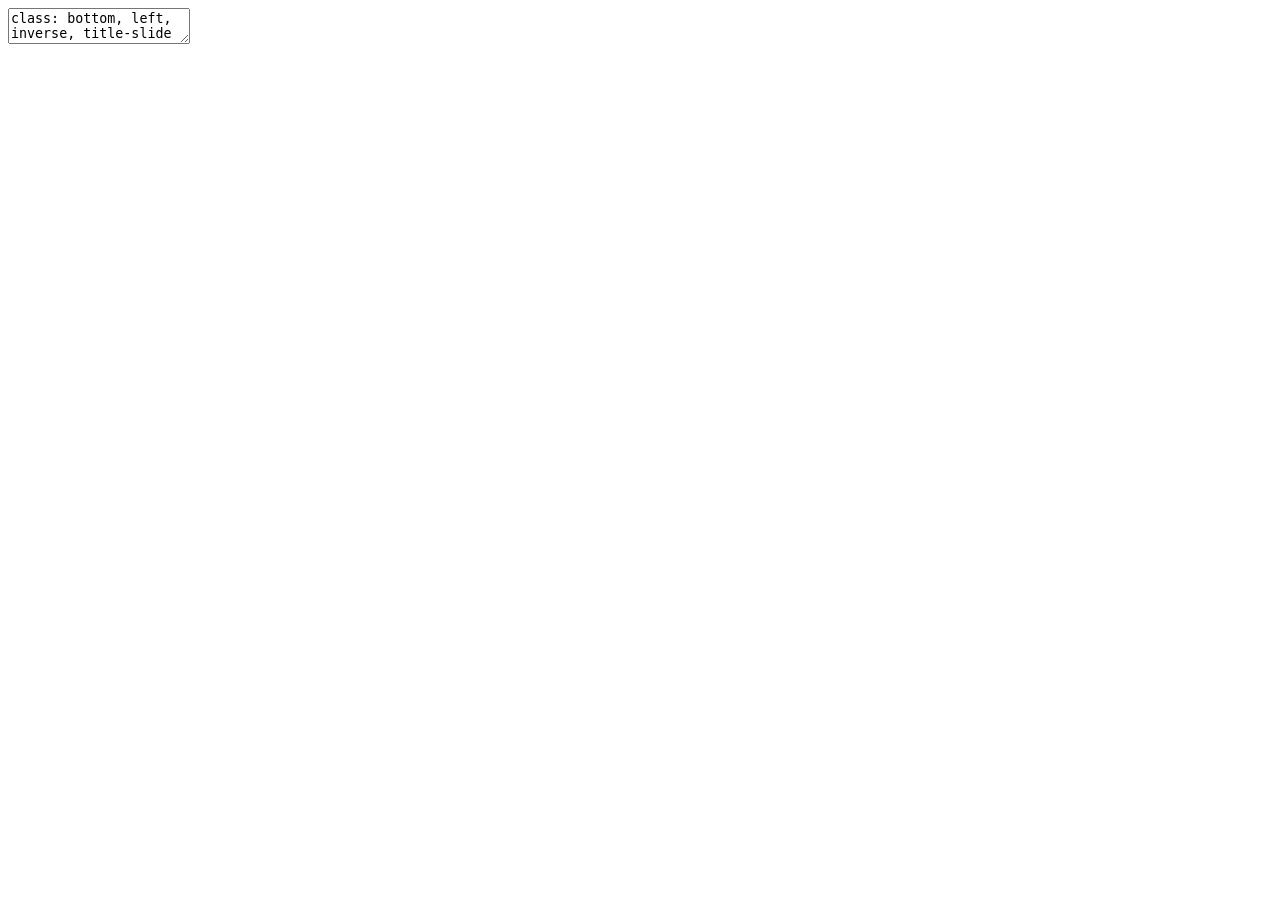
<file: docs/slides/index.html>
<!DOCTYPE html>
<html lang="" xml:lang="">
  <head>
    <title>Surviving Data Analysis</title>
    <meta charset="utf-8" />
    <meta name="author" content="Petr Bouchal" />
    <meta name="date" content="2021-06-08" />
    <script src="libs/header-attrs/header-attrs.js"></script>
    <script src="libs/clipboard/clipboard.min.js"></script>
    <link href="libs/shareon/shareon.min.css" rel="stylesheet" />
    <script src="libs/shareon/shareon.min.js"></script>
    <link href="libs/xaringanExtra-shareagain/shareagain.css" rel="stylesheet" />
    <script src="libs/xaringanExtra-shareagain/shareagain.js"></script>
    <link href="libs/xaringanExtra-extra-styles/xaringanExtra-extra-styles.css" rel="stylesheet" />
    <meta name="description" content="Description"/>
    <meta name="generator" content="xaringan and remark.js"/>
    <meta name="github-repo" content="petrbouchal/czecheval2021"/>
    <meta name="twitter:title" content="Title"/>
    <meta name="twitter:description" content="Description"/>
    <meta name="twitter:url" content="https://petrbouchal.xyz/czecheval2021"/>
    <meta name="twitter:image:src" content="https://petrbouchal.xyz/czecheval2021/slides/twitter_card.png"/>
    <meta name="twitter:image:alt" content="social alt"/>
    <meta name="twitter:card" content="summary_large_image"/>
    <meta name="twitter:creator" content="@petrbouchal"/>
    <meta name="twitter:site" content="@petrbouchal"/>
    <meta property="og:title" content="Title"/>
    <meta property="og:description" content="Description"/>
    <meta property="og:url" content="https://petrbouchal.xyz/czecheval2021"/>
    <meta property="og:image" content="https://petrbouchal.xyz/czecheval2021/slides/twitter_card.png"/>
    <meta property="og:image:alt" content="social alt"/>
    <meta property="og:type" content="website"/>
    <meta property="og:locale" content="en_UK"/>
    <meta property="article:author" content="Petr Bouchal"/>
    <link rel="stylesheet" href="xaringan-themer.css" type="text/css" />
    <link rel="stylesheet" href="slides.css" type="text/css" />
  </head>
  <body>
    <textarea id="source">
class: bottom, left, inverse, title-slide

# Surviving Data Analysis
## An Evaluator’s Gentle Introduction to R
### Petr Bouchal
### 8 June 2021

---













class: left, middle, inverse

# Welcome!

---
class: left, large, inverse

# Who I am

social scientist by background

worked in public service, think tanks, consulting

no technical education beyond an economics degree

now focus on quality of institutions, data analysis, public finances

---
class: left, middle, inverse

# Why we are here today

---
class: left, top, large

1\. Code + data = more                                    manageable projects

--

2\. Get a sense of when and why to use R

--

3\. Find our way around R and RStudio

--

4\. Hands-on: common data analysis tasks in R

--

5\. Use R to make data analysis projects manageable

--

6\. Know where to go to learn more

---
class: left, large

# What we are not doing

making you an expert in each of the tools

learning statistics

talking about big data, AI and other buzzwords

---

class: left, middle, inverse, large

# The plan

Motivation: introducing the case study

Manageable data analysis projects

A gentle intro to R

Dissecting the case study: tools &amp; practices

After we part

???

The case study will provide an overview of the core components of the R toolkit:

- writing code
- loading and analysing data
- visualising data
- blending code and text into automated outputs
- organising the project

We don't start with teaching you the syntax and usage of R:

- so we don't get bogged down in detail
- so you understand useful bits in use in the case study (tidyverse)

By the end of today, you won't necessarily understand every line or be able to create it, but you will understand what are the different tools that are needed to build a project like this and where to learn to use them in more depth.

---
class: left, middle, inverse

# But first: light technical setup

---

class: center, middle

.large[

[petrbouchal.xyz/czecheval2021](https://petrbouchal.xyz/czecheval2021)

]

---

class: left, middle, medium

- Go to [rstudio.cloud](https://rstudio.cloud)
- Log in the way you signed up (email, Google account, Github account)
- "New project &gt; New Project from Git Repository"

![](new-project.png)

- enter https://github.com/petrbouchal/czecheval2021

- Run `renv::restore()` in Console

???

https://rstudio.cloud

https://github.com/petrbouchal/czecheval2021

renv::restore()

---
class: left, middle, inverse

# Motivation

---
class: left, middle, large

open `report.Rmd`

click  blue "Knit" button on the toolbar &gt; "Knit to HTML"

???

Output

- text and code
- output: all in one 
- numbers are update automatically

Directory:
- Rmd source
- input data
- output data

Together, these allow you to run what I call manageable projects.

---
class: middle, inverse, large

# *Manageable data analysis projects*
# or 
# what we want from data analysis

---
class: large, middle

Only do valuable work

and do it efficiently

so that you don't go mad,

nor your future self or your colleagues

and so that you can be sure the results are right.

---
class: medium

.pull-left[

## What a good project should be like

- automated
- transparent
- easily tweaked
- easily repeated
- low friction
- (easy to collaborate on in parallel or in sequence)
- (clear history of changes)

]

--

.pull-right[

## What it means in practice

- code + data
- self-contained
- documented
- well organised (code, files, workflow)
- code + text
- (version control)

]

---
class: medium, middle, center

ad-hoc calculation

...

**repeatable/automated report**

reproducible report

...

production data system

???

-There is a spectrum
-There are nuances - replication, repetition, reproducible, automated

In different contexts, you will want different standards, but having at least basic reproducibility (i.e. the code will work if someone else runs in order) is good even for the most basic mini projects.

---

class: large

# Why use R for this

.pull-left.center.middle[

Open source

Flexibility

*Community*

]

.pull-right.center.middle[
Data

Visualisation and reporting

*RStudio*
]

???

Versus Python?

By statistitians, for data

Community = inclusive, ppl. w/varied backgrounds, non-programmers

Versatile: I show you tabular and spatial data, but you can work with anything.

Very good for any kind of modeling.

Used in critical and high-profile applications (science, newsrooms, industry, government).

---

class: middle, inverse, large

# Dissecting the case study

---
class: large

1\. Data + code + text = data analysis

2\. Running code, basic operations

3\. Working with tabular data

4\. Data visualisation

5\. Making projects manageable

---
class: large

**1\. Data + code + text = data analysis**

2\. Running code, basic operations

3\. Working with tabular data

4\. Data visualisation

5\. Making projects manageable

---
class: middle, large

# A tour of your screen

## RStudio

.pull-left[
1. Scripts
1. Console
]

.pull-right[
1. Environment + History
1. Files + Plots + Packages + Help + Viewer
]

???

We will now take a look at simpler examples of the two core components:

- R code
- markdown

---
class: large

1\. Data + code + text = data analysis

**2\. Running code, basic operations**

3\. Working with tabular data

4\. Data visualisation

5\. Making projects manageable
---
class: center, middle, large

open `example.md`

---
class: center, middle, large

open `example.Rmd`

---
class: large

# Core concepts: Markdown + Rmarkdown

.pull-left[
markdown

- plain text
- YAML header
- source versus output
- Visual Editor

]

.pull-right[
Rmarkdown

- code chunk
- chunk options
- inline code
- output formats
- knitting

]

---
class: center, middle, large

open `example.R`

???

Autocomplete =&gt; how to name variables

---

class: large

# Aside: seeking help

- `?function` / `??anything`
- click a function in a script, then F1
- "Google the error message"
- Stack Overflow
- RStudio Community
- package documentation: vignettes and online
- [RStudio Cheatsheets](https://rstudio.com/resources/cheatsheets/)

---
class: large, middle, center

# Core concepts: R

.pull-left[
object

function

variable

data.frame
]

.pull-right[
package

script

environment
]

---
class: medium

# Summary: what is what in R

"Only the data and code are real"

.pull-left[

## Persistent/real

- code &amp; text (R or Rmarkdown document)
- input data
- (other input files, like images)

]

.pull-right[

## Transient

- outputs: documents, chart files, output data files
- objects in the R environment

]

see https://socviz.co/gettingstarted.html#things-to-know-about-r

---

### Input data is not altered by code

Data are read from a file into the R environmet.

We use code to operate on the data in the environment, not on the data file.

The result can be written into a new file as needed.

### Everything I do to the data must be recorded in code

No manual editing of the input data files.

No manual editing of output files (only at the end if needed)

The code file should run from start to finish without errors.

### What is in the Environment does not persist

Once R is restarted, it disappears (restart often!)

If you want to keep it, you must have a way of reproducing it with code.

---

class: center, middle, large

Following these principles will make your data work more reproducible.

These also apply to data analysis in  other languages (Python, Julia aj.)

---
class: large

1\. Data + code + text = data analysis

2\. Running code, basic operations

**3\. Working with tabular data**

4\. Data visualisation

5\. Making projects manageable

---
class: large

# Tidyverse: what it is

- set of R packages with consistent usage principles
- built for tabular data (rows and columns)
- grammar analogy: a set of verbs for each type of tasks
- follows logic of data analysis
- can be thought of as extension or dialect of R

---
class: left, top

# Tidyverse: the basic logic
.center.middle[
![](tidyverse-diagrams.png)
]

---
class: large

# A package for each set of tasks

.center[
&lt;img src="tidyverse-logos.png" width="60%" /&gt;
]

---
class: large

# A package for each set of tasks

- `readr` load data from text files (CSV, TSV)
- `readxl`: import data from Excel
- `dplyr`: basic data manipulation
- `tidyr` data cleaning and reshaping
- `stringr`: work with texts ("characters"/"strings")
- `lubridate` work with dates and times
- `ggplot2`: data visualisation

---
class: large, center, middle

[dplyr.tidyverse.org](https://dplyr.tidyverse.org)

[readr.tidyverse.org](https://dplyr.tidyverse.org)

...

Reference | Articles

---

## Further:

- `forcats` for working with factors (categorical data)
- `httr` a `rvest` for accessing and scraping web data
- `tibble` for handling data frames
- `glue` for concatenating strings and data in a neat way
- `purrr` for looping through operations across data

## Even more:

- `haven` for loading SPSS, Stata and other data
- `DBI`, `dbplyr` and friends: interface to databases
- `writexl` for exporting data into excel
- `sf` for working with spatial (geographical) data

---

class: medium

*Verbs* in the tidyverse (`dplyr` and `tidyr` packages)

- `filter`: select rows that fit a rule
- `mutate`: calculate new columns
- `summarise`: summarise using a summary function (sum, mean, ...)
- `group_by`: run operations for each group
- `select`: select columns (as in SQL)
- `arrange`: ordering rows based on one or multiple columns
- `join_*:` join multiple datasets based on a key column
- `pivot_*:` reshaping ("long" &lt;=&gt; "wide" form)

---

class: large

Other useful functions

- `count`
- `starts_with` / `ends_with` / `matches`
- `distinct`
- `n_distinct`
- `rename`
- `recode`
- `separate` / `unite`
- `bind_rows`

---
class: center, middle, large

# Tidy data manipulation

---



count: false
 

.panel1-tidyverse-example-auto[

```r
*vd
```
]
 
.panel2-tidyverse-example-auto[

```
# A tibble: 61,898 x 8
   date       vaccine   nuts3 nuts3_name         vekova_skupina prvnich_davek
   &lt;date&gt;     &lt;chr&gt;     &lt;chr&gt; &lt;chr&gt;              &lt;chr&gt;                  &lt;dbl&gt;
 1 2020-12-27 Comirnaty CZ010 Hlavní město Praha 18-24                     49
 2 2020-12-27 Comirnaty CZ010 Hlavní město Praha 25-29                    110
 3 2020-12-27 Comirnaty CZ010 Hlavní město Praha 30-34                    102
 4 2020-12-27 Comirnaty CZ010 Hlavní město Praha 35-39                    111
 5 2020-12-27 Comirnaty CZ010 Hlavní město Praha 40-44                    169
 6 2020-12-27 Comirnaty CZ010 Hlavní město Praha 45-49                    156
 7 2020-12-27 Comirnaty CZ010 Hlavní město Praha 50-54                    128
 8 2020-12-27 Comirnaty CZ010 Hlavní město Praha 55-59                     96
 9 2020-12-27 Comirnaty CZ010 Hlavní město Praha 60-64                     85
10 2020-12-27 Comirnaty CZ010 Hlavní město Praha 65-69                     79
11 2020-12-27 Comirnaty CZ010 Hlavní město Praha 70-74                     48
12 2020-12-27 Comirnaty CZ010 Hlavní město Praha 75-79                     19
13 2020-12-27 Comirnaty CZ010 Hlavní město Praha 80+                       24
14 2020-12-27 Comirnaty CZ064 Jihomoravský kraj  25-29                      3
15 2020-12-27 Comirnaty CZ064 Jihomoravský kraj  30-34                      7
16 2020-12-27 Comirnaty CZ064 Jihomoravský kraj  35-39                      8
17 2020-12-27 Comirnaty CZ064 Jihomoravský kraj  40-44                      6
18 2020-12-27 Comirnaty CZ064 Jihomoravský kraj  45-49                     10
19 2020-12-27 Comirnaty CZ064 Jihomoravský kraj  50-54                     14
20 2020-12-27 Comirnaty CZ064 Jihomoravský kraj  55-59                     11
# … with 61,878 more rows, and 2 more variables: druhych_davek &lt;dbl&gt;,
#   doses_total &lt;dbl&gt;
```
]

---
count: false
 

.panel1-tidyverse-example-auto[

```r
vd %&gt;%
* select(date, vaccine, nuts3, doses_total)
```
]
 
.panel2-tidyverse-example-auto[

```
# A tibble: 61,898 x 4
   date       vaccine   nuts3 doses_total
   &lt;date&gt;     &lt;chr&gt;     &lt;chr&gt;       &lt;dbl&gt;
 1 2020-12-27 Comirnaty CZ010          49
 2 2020-12-27 Comirnaty CZ010         110
 3 2020-12-27 Comirnaty CZ010         102
 4 2020-12-27 Comirnaty CZ010         111
 5 2020-12-27 Comirnaty CZ010         169
 6 2020-12-27 Comirnaty CZ010         156
 7 2020-12-27 Comirnaty CZ010         128
 8 2020-12-27 Comirnaty CZ010          96
 9 2020-12-27 Comirnaty CZ010          85
10 2020-12-27 Comirnaty CZ010          79
11 2020-12-27 Comirnaty CZ010          48
12 2020-12-27 Comirnaty CZ010          19
13 2020-12-27 Comirnaty CZ010          24
14 2020-12-27 Comirnaty CZ064           3
15 2020-12-27 Comirnaty CZ064           7
16 2020-12-27 Comirnaty CZ064           8
17 2020-12-27 Comirnaty CZ064           6
18 2020-12-27 Comirnaty CZ064          10
19 2020-12-27 Comirnaty CZ064          14
20 2020-12-27 Comirnaty CZ064          11
# … with 61,878 more rows
```
]

---
count: false
 

.panel1-tidyverse-example-auto[

```r
vd %&gt;%
  select(date, vaccine, nuts3, doses_total) %&gt;%
* mutate(month = lubridate::floor_date(date, "month"))
```
]
 
.panel2-tidyverse-example-auto[

```
# A tibble: 61,898 x 5
   date       vaccine   nuts3 doses_total month     
   &lt;date&gt;     &lt;chr&gt;     &lt;chr&gt;       &lt;dbl&gt; &lt;date&gt;    
 1 2020-12-27 Comirnaty CZ010          49 2020-12-01
 2 2020-12-27 Comirnaty CZ010         110 2020-12-01
 3 2020-12-27 Comirnaty CZ010         102 2020-12-01
 4 2020-12-27 Comirnaty CZ010         111 2020-12-01
 5 2020-12-27 Comirnaty CZ010         169 2020-12-01
 6 2020-12-27 Comirnaty CZ010         156 2020-12-01
 7 2020-12-27 Comirnaty CZ010         128 2020-12-01
 8 2020-12-27 Comirnaty CZ010          96 2020-12-01
 9 2020-12-27 Comirnaty CZ010          85 2020-12-01
10 2020-12-27 Comirnaty CZ010          79 2020-12-01
11 2020-12-27 Comirnaty CZ010          48 2020-12-01
12 2020-12-27 Comirnaty CZ010          19 2020-12-01
13 2020-12-27 Comirnaty CZ010          24 2020-12-01
14 2020-12-27 Comirnaty CZ064           3 2020-12-01
15 2020-12-27 Comirnaty CZ064           7 2020-12-01
16 2020-12-27 Comirnaty CZ064           8 2020-12-01
17 2020-12-27 Comirnaty CZ064           6 2020-12-01
18 2020-12-27 Comirnaty CZ064          10 2020-12-01
19 2020-12-27 Comirnaty CZ064          14 2020-12-01
20 2020-12-27 Comirnaty CZ064          11 2020-12-01
# … with 61,878 more rows
```
]

---
count: false
 

.panel1-tidyverse-example-auto[

```r
vd %&gt;%
  select(date, vaccine, nuts3, doses_total) %&gt;%
  mutate(month = lubridate::floor_date(date, "month")) %&gt;%
* group_by(month, vaccine, nuts3)
```
]
 
.panel2-tidyverse-example-auto[

```
# A tibble: 61,898 x 5
# Groups:   month, vaccine, nuts3 [280]
   date       vaccine   nuts3 doses_total month     
   &lt;date&gt;     &lt;chr&gt;     &lt;chr&gt;       &lt;dbl&gt; &lt;date&gt;    
 1 2020-12-27 Comirnaty CZ010          49 2020-12-01
 2 2020-12-27 Comirnaty CZ010         110 2020-12-01
 3 2020-12-27 Comirnaty CZ010         102 2020-12-01
 4 2020-12-27 Comirnaty CZ010         111 2020-12-01
 5 2020-12-27 Comirnaty CZ010         169 2020-12-01
 6 2020-12-27 Comirnaty CZ010         156 2020-12-01
 7 2020-12-27 Comirnaty CZ010         128 2020-12-01
 8 2020-12-27 Comirnaty CZ010          96 2020-12-01
 9 2020-12-27 Comirnaty CZ010          85 2020-12-01
10 2020-12-27 Comirnaty CZ010          79 2020-12-01
11 2020-12-27 Comirnaty CZ010          48 2020-12-01
12 2020-12-27 Comirnaty CZ010          19 2020-12-01
13 2020-12-27 Comirnaty CZ010          24 2020-12-01
14 2020-12-27 Comirnaty CZ064           3 2020-12-01
15 2020-12-27 Comirnaty CZ064           7 2020-12-01
16 2020-12-27 Comirnaty CZ064           8 2020-12-01
17 2020-12-27 Comirnaty CZ064           6 2020-12-01
18 2020-12-27 Comirnaty CZ064          10 2020-12-01
19 2020-12-27 Comirnaty CZ064          14 2020-12-01
20 2020-12-27 Comirnaty CZ064          11 2020-12-01
# … with 61,878 more rows
```
]

---
count: false
 

.panel1-tidyverse-example-auto[

```r
vd %&gt;%
  select(date, vaccine, nuts3, doses_total) %&gt;%
  mutate(month = lubridate::floor_date(date, "month")) %&gt;%
  group_by(month, vaccine, nuts3) %&gt;%
* summarise(doses_total_monthly = sum(doses_total))
```
]
 
.panel2-tidyverse-example-auto[

```
# A tibble: 280 x 4
# Groups:   month, vaccine [21]
   month      vaccine   nuts3 doses_total_monthly
   &lt;date&gt;     &lt;chr&gt;     &lt;chr&gt;               &lt;dbl&gt;
 1 2020-12-01 Comirnaty CZ010                5522
 2 2020-12-01 Comirnaty CZ020                  19
 3 2020-12-01 Comirnaty CZ032                  15
 4 2020-12-01 Comirnaty CZ041                   1
 5 2020-12-01 Comirnaty CZ042                 147
 6 2020-12-01 Comirnaty CZ053                  11
 7 2020-12-01 Comirnaty CZ063                   1
 8 2020-12-01 Comirnaty CZ064                5026
 9 2020-12-01 Comirnaty CZ071                 211
10 2020-12-01 Comirnaty CZ080                 816
11 2021-01-01 Comirnaty CZ010               67937
12 2021-01-01 Comirnaty CZ020               21110
13 2021-01-01 Comirnaty CZ031               18702
14 2021-01-01 Comirnaty CZ032               13483
15 2021-01-01 Comirnaty CZ041                5431
16 2021-01-01 Comirnaty CZ042               11138
17 2021-01-01 Comirnaty CZ051                7964
18 2021-01-01 Comirnaty CZ052               14203
19 2021-01-01 Comirnaty CZ053                8470
20 2021-01-01 Comirnaty CZ063                9903
# … with 260 more rows
```
]

---
count: false
 

.panel1-tidyverse-example-auto[

```r
vd %&gt;%
  select(date, vaccine, nuts3, doses_total) %&gt;%
  mutate(month = lubridate::floor_date(date, "month")) %&gt;%
  group_by(month, vaccine, nuts3) %&gt;%
  summarise(doses_total_monthly = sum(doses_total)) %&gt;%
* ungroup()
```
]
 
.panel2-tidyverse-example-auto[

```
# A tibble: 280 x 4
   month      vaccine   nuts3 doses_total_monthly
   &lt;date&gt;     &lt;chr&gt;     &lt;chr&gt;               &lt;dbl&gt;
 1 2020-12-01 Comirnaty CZ010                5522
 2 2020-12-01 Comirnaty CZ020                  19
 3 2020-12-01 Comirnaty CZ032                  15
 4 2020-12-01 Comirnaty CZ041                   1
 5 2020-12-01 Comirnaty CZ042                 147
 6 2020-12-01 Comirnaty CZ053                  11
 7 2020-12-01 Comirnaty CZ063                   1
 8 2020-12-01 Comirnaty CZ064                5026
 9 2020-12-01 Comirnaty CZ071                 211
10 2020-12-01 Comirnaty CZ080                 816
11 2021-01-01 Comirnaty CZ010               67937
12 2021-01-01 Comirnaty CZ020               21110
13 2021-01-01 Comirnaty CZ031               18702
14 2021-01-01 Comirnaty CZ032               13483
15 2021-01-01 Comirnaty CZ041                5431
16 2021-01-01 Comirnaty CZ042               11138
17 2021-01-01 Comirnaty CZ051                7964
18 2021-01-01 Comirnaty CZ052               14203
19 2021-01-01 Comirnaty CZ053                8470
20 2021-01-01 Comirnaty CZ063                9903
# … with 260 more rows
```
]

---
count: false
 

.panel1-tidyverse-example-auto[

```r
vd %&gt;%
  select(date, vaccine, nuts3, doses_total) %&gt;%
  mutate(month = lubridate::floor_date(date, "month")) %&gt;%
  group_by(month, vaccine, nuts3) %&gt;%
  summarise(doses_total_monthly = sum(doses_total)) %&gt;%
  ungroup() %&gt;%
* group_by(vaccine, nuts3)
```
]
 
.panel2-tidyverse-example-auto[

```
# A tibble: 280 x 4
# Groups:   vaccine, nuts3 [56]
   month      vaccine   nuts3 doses_total_monthly
   &lt;date&gt;     &lt;chr&gt;     &lt;chr&gt;               &lt;dbl&gt;
 1 2020-12-01 Comirnaty CZ010                5522
 2 2020-12-01 Comirnaty CZ020                  19
 3 2020-12-01 Comirnaty CZ032                  15
 4 2020-12-01 Comirnaty CZ041                   1
 5 2020-12-01 Comirnaty CZ042                 147
 6 2020-12-01 Comirnaty CZ053                  11
 7 2020-12-01 Comirnaty CZ063                   1
 8 2020-12-01 Comirnaty CZ064                5026
 9 2020-12-01 Comirnaty CZ071                 211
10 2020-12-01 Comirnaty CZ080                 816
11 2021-01-01 Comirnaty CZ010               67937
12 2021-01-01 Comirnaty CZ020               21110
13 2021-01-01 Comirnaty CZ031               18702
14 2021-01-01 Comirnaty CZ032               13483
15 2021-01-01 Comirnaty CZ041                5431
16 2021-01-01 Comirnaty CZ042               11138
17 2021-01-01 Comirnaty CZ051                7964
18 2021-01-01 Comirnaty CZ052               14203
19 2021-01-01 Comirnaty CZ053                8470
20 2021-01-01 Comirnaty CZ063                9903
# … with 260 more rows
```
]

---
count: false
 

.panel1-tidyverse-example-auto[

```r
vd %&gt;%
  select(date, vaccine, nuts3, doses_total) %&gt;%
  mutate(month = lubridate::floor_date(date, "month")) %&gt;%
  group_by(month, vaccine, nuts3) %&gt;%
  summarise(doses_total_monthly = sum(doses_total)) %&gt;%
  ungroup() %&gt;%
  group_by(vaccine, nuts3) %&gt;%
* mutate(doses_total_monthly_cum = cumsum(doses_total_monthly))
```
]
 
.panel2-tidyverse-example-auto[

```
# A tibble: 280 x 5
# Groups:   vaccine, nuts3 [56]
   month      vaccine   nuts3 doses_total_monthly doses_total_monthly_cum
   &lt;date&gt;     &lt;chr&gt;     &lt;chr&gt;               &lt;dbl&gt;                   &lt;dbl&gt;
 1 2020-12-01 Comirnaty CZ010                5522                    5522
 2 2020-12-01 Comirnaty CZ020                  19                      19
 3 2020-12-01 Comirnaty CZ032                  15                      15
 4 2020-12-01 Comirnaty CZ041                   1                       1
 5 2020-12-01 Comirnaty CZ042                 147                     147
 6 2020-12-01 Comirnaty CZ053                  11                      11
 7 2020-12-01 Comirnaty CZ063                   1                       1
 8 2020-12-01 Comirnaty CZ064                5026                    5026
 9 2020-12-01 Comirnaty CZ071                 211                     211
10 2020-12-01 Comirnaty CZ080                 816                     816
11 2021-01-01 Comirnaty CZ010               67937                   73459
12 2021-01-01 Comirnaty CZ020               21110                   21129
13 2021-01-01 Comirnaty CZ031               18702                   18702
14 2021-01-01 Comirnaty CZ032               13483                   13498
15 2021-01-01 Comirnaty CZ041                5431                    5432
16 2021-01-01 Comirnaty CZ042               11138                   11285
17 2021-01-01 Comirnaty CZ051                7964                    7964
18 2021-01-01 Comirnaty CZ052               14203                   14203
19 2021-01-01 Comirnaty CZ053                8470                    8481
20 2021-01-01 Comirnaty CZ063                9903                    9904
# … with 260 more rows
```
]

---
count: false
 

.panel1-tidyverse-example-auto[

```r
vd %&gt;%
  select(date, vaccine, nuts3, doses_total) %&gt;%
  mutate(month = lubridate::floor_date(date, "month")) %&gt;%
  group_by(month, vaccine, nuts3) %&gt;%
  summarise(doses_total_monthly = sum(doses_total)) %&gt;%
  ungroup() %&gt;%
  group_by(vaccine, nuts3) %&gt;%
  mutate(doses_total_monthly_cum = cumsum(doses_total_monthly)) %&gt;%
* arrange(nuts3, vaccine, month)
```
]
 
.panel2-tidyverse-example-auto[

```
# A tibble: 280 x 5
# Groups:   vaccine, nuts3 [56]
   month      vaccine             nuts3 doses_total_monthly doses_total_monthly…
   &lt;date&gt;     &lt;chr&gt;               &lt;chr&gt;               &lt;dbl&gt;                &lt;dbl&gt;
 1 2020-12-01 Comirnaty           CZ010                5522                 5522
 2 2021-01-01 Comirnaty           CZ010               67937                73459
 3 2021-02-01 Comirnaty           CZ010               75930               149389
 4 2021-03-01 Comirnaty           CZ010              124294               273683
 5 2021-04-01 Comirnaty           CZ010              158353               432036
 6 2021-05-01 Comirnaty           CZ010              299988               732024
 7 2021-06-01 Comirnaty           CZ010               57208               789232
 8 2021-04-01 COVID-19 Vaccine J… CZ010                 660                  660
 9 2021-05-01 COVID-19 Vaccine J… CZ010                4256                 4916
10 2021-06-01 COVID-19 Vaccine J… CZ010                1477                 6393
11 2021-01-01 COVID-19 Vaccine M… CZ010                   1                    1
12 2021-02-01 COVID-19 Vaccine M… CZ010                   2                    3
13 2021-03-01 COVID-19 Vaccine M… CZ010               17060                17063
14 2021-04-01 COVID-19 Vaccine M… CZ010               23557                40620
15 2021-05-01 COVID-19 Vaccine M… CZ010               25304                65924
16 2021-06-01 COVID-19 Vaccine M… CZ010                5297                71221
17 2021-02-01 VAXZEVRIA           CZ010                1280                 1280
18 2021-03-01 VAXZEVRIA           CZ010               20688                21968
19 2021-04-01 VAXZEVRIA           CZ010               16838                38806
20 2021-05-01 VAXZEVRIA           CZ010               18308                57114
# … with 260 more rows
```
]

&lt;style&gt;
.panel1-tidyverse-example-auto {
  color: black;
  width: 38.6060606060606%;
  hight: 32%;
  float: left;
  padding-left: 1%;
  font-size: 80%
}
.panel2-tidyverse-example-auto {
  color: black;
  width: 59.3939393939394%;
  hight: 32%;
  float: left;
  padding-left: 1%;
  font-size: 80%
}
.panel3-tidyverse-example-auto {
  color: black;
  width: NA%;
  hight: 33%;
  float: left;
  padding-left: 1%;
  font-size: 80%
}
&lt;/style&gt;




---
class: large

1\. Data + code + text = data analysis

2\. Running code, basic operations

3\. Working with tabular data

**4\. Data visualisation**

5\. Making projects manageable

---
class: center, middle, large




# ggplot2: The Grammar of Graphics

---

count: false
 

.panel1-ggplot2-example-non_seq[

```r
ggplot(data = vd_reg_month,
) +
  labs(title = "Total doses by region and vaccine type",
       subtitle = "Cumulative monthly totals") +
  theme(
  )
```
]
 
.panel2-ggplot2-example-non_seq[
&lt;img src="index_files/figure-html/ggplot2-example_non_seq_01_output-1.png" width="504" /&gt;
]

---
count: false
 

.panel1-ggplot2-example-non_seq[

```r
ggplot(data = vd_reg_month,
*      mapping = aes(x = month, y = doses_total_cum)
) +
  labs(title = "Total doses by region and vaccine type",
       subtitle = "Cumulative monthly totals") +
  theme(
  )
```
]
 
.panel2-ggplot2-example-non_seq[
&lt;img src="index_files/figure-html/ggplot2-example_non_seq_02_output-1.png" width="504" /&gt;
]

---
count: false
 

.panel1-ggplot2-example-non_seq[

```r
ggplot(data = vd_reg_month,
       mapping = aes(x = month, y = doses_total_cum)
) +
* geom_col(
* ) +
  labs(title = "Total doses by region and vaccine type",
       subtitle = "Cumulative monthly totals") +
  theme(
  )
```
]
 
.panel2-ggplot2-example-non_seq[
&lt;img src="index_files/figure-html/ggplot2-example_non_seq_03_output-1.png" width="504" /&gt;
]

---
count: false
 

.panel1-ggplot2-example-non_seq[

```r
ggplot(data = vd_reg_month,
       mapping = aes(x = month, y = doses_total_cum)
) +
  geom_col(
*   aes(fill = vaccine)
  ) +
  labs(title = "Total doses by region and vaccine type",
       subtitle = "Cumulative monthly totals") +
  theme(
  )
```
]
 
.panel2-ggplot2-example-non_seq[
&lt;img src="index_files/figure-html/ggplot2-example_non_seq_04_output-1.png" width="504" /&gt;
]

---
count: false
 

.panel1-ggplot2-example-non_seq[

```r
ggplot(data = vd_reg_month,
       mapping = aes(x = month, y = doses_total_cum)
) +
  geom_col(
    aes(fill = vaccine)
  ) +
* facet_wrap(vars(nuts3_name)) +
  labs(title = "Total doses by region and vaccine type",
       subtitle = "Cumulative monthly totals") +
  theme(
  )
```
]
 
.panel2-ggplot2-example-non_seq[
&lt;img src="index_files/figure-html/ggplot2-example_non_seq_05_output-1.png" width="504" /&gt;
]

---
count: false
 

.panel1-ggplot2-example-non_seq[

```r
ggplot(data = vd_reg_month,
       mapping = aes(x = month, y = doses_total_cum)
) +
  geom_col(
    aes(fill = vaccine)
  ) +
  facet_wrap(vars(nuts3_name)) +
* scale_fill_brewer(palette = "Set1") +
  labs(title = "Total doses by region and vaccine type",
       subtitle = "Cumulative monthly totals") +
  theme(
  )
```
]
 
.panel2-ggplot2-example-non_seq[
&lt;img src="index_files/figure-html/ggplot2-example_non_seq_06_output-1.png" width="504" /&gt;
]

---
count: false
 

.panel1-ggplot2-example-non_seq[

```r
ggplot(data = vd_reg_month,
       mapping = aes(x = month, y = doses_total_cum)
) +
  geom_col(
    aes(fill = vaccine)
  ) +
  facet_wrap(vars(nuts3_name)) +
  scale_fill_brewer(palette = "Set1") +
  labs(title = "Total doses by region and vaccine type",
       subtitle = "Cumulative monthly totals") +
  theme(
*       legend.position = "bottom"
  )
```
]
 
.panel2-ggplot2-example-non_seq[
&lt;img src="index_files/figure-html/ggplot2-example_non_seq_07_output-1.png" width="504" /&gt;
]

&lt;style&gt;
.panel1-ggplot2-example-non_seq {
  color: black;
  width: 38.6060606060606%;
  hight: 32%;
  float: left;
  padding-left: 1%;
  font-size: 80%
}
.panel2-ggplot2-example-non_seq {
  color: black;
  width: 59.3939393939394%;
  hight: 32%;
  float: left;
  padding-left: 1%;
  font-size: 80%
}
.panel3-ggplot2-example-non_seq {
  color: black;
  width: NA%;
  hight: 33%;
  float: left;
  padding-left: 1%;
  font-size: 80%
}
&lt;/style&gt;




---
Assign variables/columns to aestherics in `mapping = aes(...)`; asign fixed values (like `colour = "red"`) outside `aes()`.

.pull-left[

```r
ggplot(data = vd_reg_month,
       mapping = aes(x = month, y = doses_total)) +
* geom_col(aes(fill = vaccine))
```

&lt;img src="index_files/figure-html/unnamed-chunk-5-1.png" width="504" /&gt;
]
.pull-right[

```r
ggplot(data = vd_reg_month, 
       mapping = aes(x = month, y = doses_total)) +
* geom_col(fill = "red")
```

&lt;img src="index_files/figure-html/unnamed-chunk-6-1.png" width="504" /&gt;
]

---
class: large

1\. Data + code + text = data analysis

2\. Running code, basic operations

3\. Working with tabular data

4\. Data visualisation

**5\. Making projects manageable**

---
class: medium

Think through the purpose: automation, adaptation, repeatability, reproducibility

.pull-left[
## Good practice and discipline

- [naming things](http://www2.stat.duke.edu/~rcs46/lectures_2015/01-markdown-git/slides/naming-slides/naming-slides.pdf) consistently (files, objects, columns)
- make project self-contained
- file organisation
- DRY: do not repeat yourself; reuse code by creating functions
- documenting code + files (comments, README.md)
- consistent coding style

See [this post too](http://www2.stat.duke.edu/~rcs46/lectures_2015/01-markdown-git/slides/naming-slides/naming-slides.pdf) and my [personal set of practices I try to follow](https://petrbouchal.xyz/rcode/).

]

.pull-right[

## Tools

- version control: git + Github
- workflow management: {targets}
- testing and validation
- software reproducibility: {renv}

]

---
class: large, middle, inverse

# What next?

---
class: large

See [workshop page](https://petrbouchal.xyz/czecheval2021) for further resources

RStudio [learning resources](https://education.rstudio.com/learn/beginner/)

[R for Data Science online book](https://r4ds.had.co.nz/)

[\#rstats twitter](https://mobile.twitter.com/search?q=%23rstats&amp;src=hashtag_click)

Do an online course

Learn git + Github (see [happygitwithr.com/](https://happygitwithr.com/))

Working with Czech public data? Check out packages: {[CzechData](https://jancaha.github.io/CzechData)}, {[RCzechia](https://cran.r-project.org/package=RCzechia)}, {[czso](https://cran.r-project.org/package=czso)}

???

https://docs.google.com/forms/d/e/1FAIpQLSemjKMGKcsML5icIT7wfQ01rP5DiXJsYbr0dwJo3nwRHnIhfw/viewform?usp=sf_link

---
class: center, middle, large, inverse

[petrbouchal.xyz/czecheval2021](https://petrbouchal.xyz/czecheval2021)
---

class: inverse, bottom, right, large
layout: false

&lt;a href="https://twitter.com/petrbouchal"&gt;&lt;svg style="height:0.8em;top:.04em;position:relative;fill:white;" viewBox="0 0 512 512"&gt;&lt;path d="M459.37 151.716c.325 4.548.325 9.097.325 13.645 0 138.72-105.583 298.558-298.558 298.558-59.452 0-114.68-17.219-161.137-47.106 8.447.974 16.568 1.299 25.34 1.299 49.055 0 94.213-16.568 130.274-44.832-46.132-.975-84.792-31.188-98.112-72.772 6.498.974 12.995 1.624 19.818 1.624 9.421 0 18.843-1.3 27.614-3.573-48.081-9.747-84.143-51.98-84.143-102.985v-1.299c13.969 7.797 30.214 12.67 47.431 13.319-28.264-18.843-46.781-51.005-46.781-87.391 0-19.492 5.197-37.36 14.294-52.954 51.655 63.675 129.3 105.258 216.365 109.807-1.624-7.797-2.599-15.918-2.599-24.04 0-57.828 46.782-104.934 104.934-104.934 30.213 0 57.502 12.67 76.67 33.137 23.715-4.548 46.456-13.32 66.599-25.34-7.798 24.366-24.366 44.833-46.132 57.827 21.117-2.273 41.584-8.122 60.426-16.243-14.292 20.791-32.161 39.308-52.628 54.253z"/&gt;&lt;/svg&gt;&lt;/a&gt; &lt;a href="https://github.com/petrbouchal"&gt;&lt;svg style="height:0.8em;top:.04em;position:relative;fill:white;" viewBox="0 0 496 512"&gt;&lt;path d="M165.9 397.4c0 2-2.3 3.6-5.2 3.6-3.3.3-5.6-1.3-5.6-3.6 0-2 2.3-3.6 5.2-3.6 3-.3 5.6 1.3 5.6 3.6zm-31.1-4.5c-.7 2 1.3 4.3 4.3 4.9 2.6 1 5.6 0 6.2-2s-1.3-4.3-4.3-5.2c-2.6-.7-5.5.3-6.2 2.3zm44.2-1.7c-2.9.7-4.9 2.6-4.6 4.9.3 2 2.9 3.3 5.9 2.6 2.9-.7 4.9-2.6 4.6-4.6-.3-1.9-3-3.2-5.9-2.9zM244.8 8C106.1 8 0 113.3 0 252c0 110.9 69.8 205.8 169.5 239.2 12.8 2.3 17.3-5.6 17.3-12.1 0-6.2-.3-40.4-.3-61.4 0 0-70 15-84.7-29.8 0 0-11.4-29.1-27.8-36.6 0 0-22.9-15.7 1.6-15.4 0 0 24.9 2 38.6 25.8 21.9 38.6 58.6 27.5 72.9 20.9 2.3-16 8.8-27.1 16-33.7-55.9-6.2-112.3-14.3-112.3-110.5 0-27.5 7.6-41.3 23.6-58.9-2.6-6.5-11.1-33.3 2.6-67.9 20.9-6.5 69 27 69 27 20-5.6 41.5-8.5 62.8-8.5s42.8 2.9 62.8 8.5c0 0 48.1-33.6 69-27 13.7 34.7 5.2 61.4 2.6 67.9 16 17.7 25.8 31.5 25.8 58.9 0 96.5-58.9 104.2-114.8 110.5 9.2 7.9 17 22.9 17 46.4 0 33.7-.3 75.4-.3 83.6 0 6.5 4.6 14.4 17.3 12.1C428.2 457.8 496 362.9 496 252 496 113.3 383.5 8 244.8 8zM97.2 352.9c-1.3 1-1 3.3.7 5.2 1.6 1.6 3.9 2.3 5.2 1 1.3-1 1-3.3-.7-5.2-1.6-1.6-3.9-2.3-5.2-1zm-10.8-8.1c-.7 1.3.3 2.9 2.3 3.9 1.6 1 3.6.7 4.3-.7.7-1.3-.3-2.9-2.3-3.9-2-.6-3.6-.3-4.3.7zm32.4 35.6c-1.6 1.3-1 4.3 1.3 6.2 2.3 2.3 5.2 2.6 6.5 1 1.3-1.3.7-4.3-1.3-6.2-2.2-2.3-5.2-2.6-6.5-1zm-11.4-14.7c-1.6 1-1.6 3.6 0 5.9 1.6 2.3 4.3 3.3 5.6 2.3 1.6-1.3 1.6-3.9 0-6.2-1.4-2.3-4-3.3-5.6-2z"/&gt;&lt;/svg&gt;&lt;/a&gt; &lt;a href="https://linkedin.com/in/petrbouchal"&gt;&lt;svg style="height:0.8em;top:.04em;position:relative;fill:white;" viewBox="0 0 448 512"&gt;&lt;path d="M416 32H31.9C14.3 32 0 46.5 0 64.3v383.4C0 465.5 14.3 480 31.9 480H416c17.6 0 32-14.5 32-32.3V64.3c0-17.8-14.4-32.3-32-32.3zM135.4 416H69V202.2h66.5V416zm-33.2-243c-21.3 0-38.5-17.3-38.5-38.5S80.9 96 102.2 96c21.2 0 38.5 17.3 38.5 38.5 0 21.3-17.2 38.5-38.5 38.5zm282.1 243h-66.4V312c0-24.8-.5-56.7-34.5-56.7-34.6 0-39.9 27-39.9 54.9V416h-66.4V202.2h63.7v29.2h.9c8.9-16.8 30.6-34.5 62.9-34.5 67.2 0 79.7 44.3 79.7 101.9V416z"/&gt;&lt;/svg&gt;&lt;/a&gt; petrbouchal  
[petrbouchal.xyz](https://petrbouchal.xyz)  
pbouchal@gmail.com





    </textarea>
<style data-target="print-only">@media screen {.remark-slide-container{display:block;}.remark-slide-scaler{box-shadow:none;}}</style>
<script src="https://remarkjs.com/downloads/remark-latest.min.js"></script>
<script src="macros.js"></script>
<script>var slideshow = remark.create({
"ratio": "16:9",
"slideNumberFormat": "",
"highlightStyle": "github",
"highlightLines": true,
"countIncrementalSlides": false
});
if (window.HTMLWidgets) slideshow.on('afterShowSlide', function (slide) {
  window.dispatchEvent(new Event('resize'));
});
(function(d) {
  var s = d.createElement("style"), r = d.querySelector(".remark-slide-scaler");
  if (!r) return;
  s.type = "text/css"; s.innerHTML = "@page {size: " + r.style.width + " " + r.style.height +"; }";
  d.head.appendChild(s);
})(document);

(function(d) {
  var el = d.getElementsByClassName("remark-slides-area");
  if (!el) return;
  var slide, slides = slideshow.getSlides(), els = el[0].children;
  for (var i = 1; i < slides.length; i++) {
    slide = slides[i];
    if (slide.properties.continued === "true" || slide.properties.count === "false") {
      els[i - 1].className += ' has-continuation';
    }
  }
  var s = d.createElement("style");
  s.type = "text/css"; s.innerHTML = "@media print { .has-continuation { display: none; } }";
  d.head.appendChild(s);
})(document);
// delete the temporary CSS (for displaying all slides initially) when the user
// starts to view slides
(function() {
  var deleted = false;
  slideshow.on('beforeShowSlide', function(slide) {
    if (deleted) return;
    var sheets = document.styleSheets, node;
    for (var i = 0; i < sheets.length; i++) {
      node = sheets[i].ownerNode;
      if (node.dataset["target"] !== "print-only") continue;
      node.parentNode.removeChild(node);
    }
    deleted = true;
  });
})();
(function() {
  "use strict"
  // Replace <script> tags in slides area to make them executable
  var scripts = document.querySelectorAll(
    '.remark-slides-area .remark-slide-container script'
  );
  if (!scripts.length) return;
  for (var i = 0; i < scripts.length; i++) {
    var s = document.createElement('script');
    var code = document.createTextNode(scripts[i].textContent);
    s.appendChild(code);
    var scriptAttrs = scripts[i].attributes;
    for (var j = 0; j < scriptAttrs.length; j++) {
      s.setAttribute(scriptAttrs[j].name, scriptAttrs[j].value);
    }
    scripts[i].parentElement.replaceChild(s, scripts[i]);
  }
})();
(function() {
  var links = document.getElementsByTagName('a');
  for (var i = 0; i < links.length; i++) {
    if (/^(https?:)?\/\//.test(links[i].getAttribute('href'))) {
      links[i].target = '_blank';
    }
  }
})();
// adds .remark-code-has-line-highlighted class to <pre> parent elements
// of code chunks containing highlighted lines with class .remark-code-line-highlighted
(function(d) {
  const hlines = d.querySelectorAll('.remark-code-line-highlighted');
  const preParents = [];
  const findPreParent = function(line, p = 0) {
    if (p > 1) return null; // traverse up no further than grandparent
    const el = line.parentElement;
    return el.tagName === "PRE" ? el : findPreParent(el, ++p);
  };

  for (let line of hlines) {
    let pre = findPreParent(line);
    if (pre && !preParents.includes(pre)) preParents.push(pre);
  }
  preParents.forEach(p => p.classList.add("remark-code-has-line-highlighted"));
})(document);</script>

  </body>
</html>
</file>
<file: docs/slides/libs/xaringanExtra-shareagain/shareagain.css>
/* Animations by animate.css */

@-webkit-keyframes slideOutDown {
  from {
    -webkit-transform: translate3d(0, 0, 0);
    transform: translate3d(0, 0, 0);
  }

  to {
    visibility: hidden;
    -webkit-transform: translate3d(0, 100%, 0);
    transform: translate3d(0, 100%, 0);
  }
}

@keyframes slideOutDown {
  from {
    -webkit-transform: translate3d(0, 0, 0);
    transform: translate3d(0, 0, 0);
  }

  to {
    visibility: hidden;
    -webkit-transform: translate3d(0, 100%, 0);
    transform: translate3d(0, 100%, 0);
  }
}

@-webkit-keyframes slideInUp {
  from {
    -webkit-transform: translate3d(0, 100%, 0);
    transform: translate3d(0, 100%, 0);
    visibility: visible;
  }

  to {
    -webkit-transform: translate3d(0, 0, 0);
    transform: translate3d(0, 0, 0);
  }
}

@keyframes slideInUp {
  from {
    -webkit-transform: translate3d(0, 100%, 0);
    transform: translate3d(0, 100%, 0);
    visibility: visible;
  }

  to {
    -webkit-transform: translate3d(0, 0, 0);
    transform: translate3d(0, 0, 0);
  }
}

@-webkit-keyframes slideOutRight {
  from {
    -webkit-transform: translate3d(0, 0, 0);
    transform: translate3d(0, 0, 0);
  }

  to {
    visibility: hidden;
    -webkit-transform: translate3d(100%, 0, 0);
    transform: translate3d(100%, 0, 0);
  }
}

@keyframes slideOutRight {
  from {
    -webkit-transform: translate3d(0, 0, 0);
    transform: translate3d(0, 0, 0);
  }

  to {
    visibility: hidden;
    -webkit-transform: translate3d(100%, 0, 0);
    transform: translate3d(100%, 0, 0);
  }
}

@-webkit-keyframes slideInRight {
  from {
    -webkit-transform: translate3d(100%, 0, 0);
    transform: translate3d(100%, 0, 0);
    visibility: visible;
  }

  to {
    -webkit-transform: translate3d(0, 0, 0);
    transform: translate3d(0, 0, 0);
  }
}

@keyframes slideInRight {
  from {
    -webkit-transform: translate3d(100%, 0, 0);
    transform: translate3d(100%, 0, 0);
    visibility: visible;
  }

  to {
    -webkit-transform: translate3d(0, 0, 0);
    transform: translate3d(0, 0, 0);
  }
}

.slideOutDown {
  -webkit-animation-name: slideOutDown;
  animation-name: slideOutDown;
  -webkit-animation-duration: 1s;
  animation-duration: 1s;
  -webkit-animation-fill-mode: both;
  animation-fill-mode: both;
}

.slideInUp {
  -webkit-animation-name: slideInUp;
  animation-name: slideInUp;
  -webkit-animation-duration: 1s;
  animation-duration: 1s;
  -webkit-animation-fill-mode: both;
  animation-fill-mode: both;
}

.slideInRight {
  -webkit-animation-name: slideInRight;
  animation-name: slideInRight;
  -webkit-animation-duration: 1s;
  animation-duration: 1s;
  -webkit-animation-fill-mode: both;
  animation-fill-mode: both;
}

.slideOutRight {
  -webkit-animation-name: slideOutRight;
  animation-name: slideOutRight;
  -webkit-animation-duration: 1s;
  animation-duration: 1s;
  -webkit-animation-fill-mode: both;
  animation-fill-mode: both;
}

/* shareagain css rules */
.shareagain-bar {
  --shareagain-background: #00000088;
  --shareagain-foreground: #FFFFFF;
  --shareagain-twitter: inline-block;
  --shareagain-facebook: inline-block;
  --shareagain-linkedin: inline-block;
  --shareagain-pinterest: inline-block;
  --shareagain-pocket: inline-block;
  --shareagain-reddit: inline-block;
}

.shareagain-bar {
  position: absolute;
  bottom: 0;
  left: 0;
  right: 0;
  height: 66px;
  z-index: 1000;
}

.shareagain-bar ul {
  background: var(--shareagain-background);
  color: var(--shareagain-foreground);
  display: grid;
  grid-template-columns: auto 1fr auto;
  grid-gap: 5px;
  justify-items: center;
  align-items: center;
  font-family: sans-serif;
  list-style: none;
  padding-left: 0;
  margin: 0;
  height: 100%;
  width: 100%;
}

.shareagain-buttons {
  height: 100%;
}

.shareagain-button {
  height: 100%;
  width: 66px;
  border: none;
  padding: 15px;
  color: var(--shareagain-foreground);
  background: transparent;
}

.shareagain-button:hover {
  background: rgba(0,0,0,.25);
}

.shareagain-button.disabled {
	color: #aaa;
	cursor: not-allowed;
}

.shareagain-button svg {
  height: 100%;
  width: 100%;
}

.shareagain-button svg path {
	stroke-width: 1px;
}

.shareagain-title {
  font-size: 24px;
  text-align: center;
  max-height: 100%;
  overflow: hidden;
}

.shareagain-bar .shareon {
	font-size: 0 !important;
	position: absolute;
	top: -45px;
	width: 100vw;
	right: 0;
	text-align: right;
  -webkit-transform: translate3d(100%, 0, 0);
  transform: translate3d(100%, 0, 0);
}

.shareagain-bar .shareon > .link {
  background-color: #cacaca;
}
.shareagain-bar .shareon > .link::before {
  background-image: url("data:image/svg+xml,%3Csvg xmlns='http://www.w3.org/2000/svg' fill='none' viewBox='0 0 24 24' stroke='currentColor' class='clipboard-copy w-6 h-6'%3E%3Cpath stroke-linecap='round' stroke-linejoin='round' stroke-width='2' d='M8 5H6a2 2 0 00-2 2v12a2 2 0 002 2h10a2 2 0 002-2v-1M8 5a2 2 0 002 2h2a2 2 0 002-2M8 5a2 2 0 012-2h2a2 2 0 012 2m0 0h2a2 2 0 012 2v3m2 4H10m0 0l3-3m-3 3l3 3'%3E%3C/path%3E%3C/svg%3E");
}

.shareagain-bar .shareon > .link.success::before {
  background-image: url("data:image/svg+xml,%3Csvg xmlns='http://www.w3.org/2000/svg' fill='none' viewBox='0 0 24 24' stroke='currentColor' class='clipboard-check w-6 h-6'%3E%3Cpath stroke-linecap='round' stroke-linejoin='round' stroke-width='2' d='M9 5H7a2 2 0 00-2 2v12a2 2 0 002 2h10a2 2 0 002-2V7a2 2 0 00-2-2h-2M9 5a2 2 0 002 2h2a2 2 0 002-2M9 5a2 2 0 012-2h2a2 2 0 012 2m-6 9l2 2 4-4'%3E%3C/path%3E%3C/svg%3E");
}

.shareagain-bar .shareon .twitter { display: var(--shareagain-twitter); }
.shareagain-bar .shareon .facebook { display: var(--shareagain-facebook); }
.shareagain-bar .shareon .linkedin { display: var(--shareagain-linkedin); }
.shareagain-bar .shareon .pinterest { display: var(--shareagain-pinterest); }
.shareagain-bar .shareon .pocket { display: var(--shareagain-pocket); }
.shareagain-bar .shareon .reddit { display: var(--shareagain-reddit); }

@media screen and (max-width: 600px) {
  .shareagain-bar {
    font-size: 10px;
    height: 50px;
  }
  .shareagain-buttons .shareagain-button {
    width: 50px;
  }
  .shareagain-title {
    font-size: 16px;
  }
}
@media screen and (max-width: 400px) {
  .shareagain-bar {
    height: 30px;
  }
  .shareagain-bar ul {
    grid-template-columns: auto auto;
    justify-content: space-between;
  }
  .shareagain-bar .shareagain-title {
     display: none;
  }
  .shareagain-buttons .shareagain-button {
    width: 30px;
    padding: 5px;
  }
}

@media screen and (max-width: 400px) {
  .shareagain-bar {
    height: 30px;
  }
  .shareagain-bar ul {
    grid-template-columns: auto auto;
    justify-content: space-between;
  }
  .shareagain-bar .shareagain-title {
     display: none;
  }
  .shareagain-buttons .shareagain-button {
    width: 30px;
    padding: 5px;
  }
  .shareagain-buttons .shareon > * {
    width: 15px;
    height: 20px;
  }
  .shareagain-buttons .shareon > ::before {
     transform: scale(0.66);
     top: 7px;
  }
  .shareagain-buttons .shareon .link {
    width: 23px;
  }
  .shareagain-buttons .shareon > .link::before {
    top: 5px;
    left: 6px;
  }
}
</file>
<file: docs/slides/libs/xaringanExtra-extra-styles/xaringanExtra-extra-styles.css>
/* Line Hover Indicator */
.remark-code-line:hover {
  font-weight: bold;
  opacity: 1 !important;
}

.remark-code-line:hover:before {
  content: "\25B6";
  color: #6d7e8a;
  position: absolute;
  transform: translateX(-1.2em);
  animation: hover 0.66s alternate 8 cubic-bezier(0.445, 0.05, 0.55, 0.95);
}

@keyframes hover {
  0% {
    transform: translateX(-1.2em);
  }
  100% {
    transform: translateX(-0.8em);
  }
}
/* Mute highlighted line */
.remark-code-has-line-highlighted .remark-code-line:not(.remark-code-line-highlighted) {
  opacity: 0.4;
}

/* Override highlight color */
.remark-code-line-highlighted {
  background-color: inherit;
}
</file>
<file: docs/slides/xaringan-themer.css>
/* -------------------------------------------------------
 *
 *     !! This file was generated by xaringanthemer !!
 *
 *  Changes made to this file directly will be overwritten
 *  if you used xaringanthemer in your xaringan slides Rmd
 *
 *  Issues or likes?
 *    - https://github.com/gadenbuie/xaringanthemer
 *    - https://www.garrickadenbuie.com
 *
 *  Need help? Try:
 *    - vignette(package = "xaringanthemer")
 *    - ?xaringanthemer::style_xaringan
 *    - xaringan wiki: https://github.com/yihui/xaringan/wiki
 *    - remarkjs wiki: https://github.com/gnab/remark/wiki
 *
 *  Version: 0.3.0
 *
 * ------------------------------------------------------- */
@import url(https://fonts.googleapis.com/css?family=IBM+Plex+Sans&display=swap);
@import url(https://fonts.googleapis.com/css?family=IBM+Plex+Sans&display=swap);
@import url(https://fonts.googleapis.com/css?family=IBM+Plex+Mono&display=swap);


:root {
  /* Fonts */
  --text-font-family: 'IBM Plex Sans';
  --text-font-is-google: 1;
  --text-font-family-fallback: -apple-system, BlinkMacSystemFont, avenir next, avenir, helvetica neue, helvetica, Ubuntu, roboto, noto, segoe ui, arial;
  --text-font-base: sans-serif;
  --header-font-family: 'IBM Plex Sans';
  --header-font-is-google: 1;
  --code-font-family: 'IBM Plex Mono';
  --code-font-is-google: 1;
  --base-font-size: 20px;
  --text-font-size: 1rem;
  --code-font-size: 0.9rem;
  --code-inline-font-size: 1em;
  --header-h1-font-size: 2.75rem;
  --header-h2-font-size: 2.25rem;
  --header-h3-font-size: 1.75rem;

  /* Colors */
  --text-color: #272822;
  --header-color: #0000ff;
  --background-color: #FFFFFF;
  --link-color: #0000ff;
  --text-bold-color: #0000ff;
  --code-highlight-color: rgba(255,255,0,0.5);
  --inverse-text-color: #FFFFFF;
  --inverse-background-color: #0000ff;
  --inverse-header-color: #FFFFFF;
  --title-slide-background-color: #0000ff;
  --title-slide-text-color: #FFFFFF;
  --header-background-color: #0000ff;
  --header-background-text-color: #FFFFFF;
  --base: #0000ff;
  --white: #FFFFFF;
  --black: #272822;
}

html {
  font-size: var(--base-font-size);
}

body {
  font-family: var(--text-font-family), var(--text-font-family-fallback), var(--text-font-base);
  font-weight: normal;
  color: var(--text-color);
}
h1, h2, h3 {
  font-family: var(--header-font-family);
  font-weight: 600;
  color: var(--header-color);
}
.remark-slide-content {
  background-color: var(--background-color);
  font-size: 1rem;
  padding: 16px 64px 16px 64px;
  width: 100%;
  height: 100%;
}
.remark-slide-content h1 {
  font-size: var(--header-h1-font-size);
}
.remark-slide-content h2 {
  font-size: var(--header-h2-font-size);
}
.remark-slide-content h3 {
  font-size: var(--header-h3-font-size);
}
.remark-code, .remark-inline-code {
  font-family: var(--code-font-family), Menlo, Consolas, Monaco, Liberation Mono, Lucida Console, monospace;
}
.remark-code {
  font-size: var(--code-font-size);
}
.remark-inline-code {
  font-size: var(--code-inline-font-size);
  color: #0000ff;
}
.remark-slide-number {
  color: #0000ff;
  opacity: 1;
  font-size: 0.9em;
}
strong { color: var(--text-bold-color); }
a, a > code {
  color: var(--link-color);
  text-decoration: none;
}
.footnote {
  position: absolute;
  bottom: 60px;
  padding-right: 4em;
  font-size: 0.9em;
}
.remark-code-line-highlighted {
  background-color: var(--code-highlight-color);
}
.inverse {
  background-color: var(--inverse-background-color);
  color: var(--inverse-text-color);
  
}
.inverse h1, .inverse h2, .inverse h3 {
  color: var(--inverse-header-color);
}
.title-slide, .title-slide h1, .title-slide h2, .title-slide h3 {
  color: var(--title-slide-text-color);
}
.title-slide {
  background-color: var(--title-slide-background-color);
}
.title-slide .remark-slide-number {
  display: none;
}
/* Two-column layout */
.left-column {
  width: 20%;
  height: 92%;
  float: left;
}
.left-column h2, .left-column h3 {
  color: #0000ff99;
}
.left-column h2:last-of-type, .left-column h3:last-child {
  color: #0000ff;
}
.right-column {
  width: 75%;
  float: right;
  padding-top: 1em;
}
.pull-left {
  float: left;
  width: 47%;
}
.pull-right {
  float: right;
  width: 47%;
}
.pull-right ~ * {
  clear: both;
}
img, video, iframe {
  max-width: 100%;
}
blockquote {
  border-left: solid 5px #0000ff80;
  padding-left: 1em;
}
.remark-slide table {
  margin: auto;
  border-top: 1px solid #666;
  border-bottom: 1px solid #666;
}
.remark-slide table thead th {
  border-bottom: 1px solid #ddd;
}
th, td {
  padding: 5px;
}
.remark-slide thead, .remark-slide tfoot, .remark-slide tr:nth-child(even) {
  background: fff;
}
table.dataTable tbody {
  background-color: var(--background-color);
  color: var(--text-color);
}
table.dataTable.display tbody tr.odd {
  background-color: var(--background-color);
}
table.dataTable.display tbody tr.even {
  background-color: fff;
}
table.dataTable.hover tbody tr:hover, table.dataTable.display tbody tr:hover {
  background-color: rgba(255, 255, 255, 0.5);
}
.dataTables_wrapper .dataTables_length, .dataTables_wrapper .dataTables_filter, .dataTables_wrapper .dataTables_info, .dataTables_wrapper .dataTables_processing, .dataTables_wrapper .dataTables_paginate {
  color: var(--text-color);
}
.dataTables_wrapper .dataTables_paginate .paginate_button {
  color: var(--text-color) !important;
}

/* Slide Header Background for h1 elements */
.remark-slide-content.header_background > h1 {
  display: block;
  position: absolute;
  top: 0;
  left: 0;
  width: 100%;
  background: var(--header-background-color);
  color: var(--header-background-text-color);
  padding: 2rem 64px 1.5rem 64px;
  margin-top: 0;
  box-sizing: border-box;
}
.remark-slide-content.header_background {
  padding-top: 7rem;
}

@page { margin: 0; }
@media print {
  .remark-slide-scaler {
    width: 100% !important;
    height: 100% !important;
    transform: scale(1) !important;
    top: 0 !important;
    left: 0 !important;
  }
}

.base {
  color: var(--base);
}
.bg-base {
  background-color: var(--base);
}
.white {
  color: var(--white);
}
.bg-white {
  background-color: var(--white);
}
.black {
  color: var(--black);
}
.bg-black {
  background-color: var(--black);
}
</file>
<file: docs/slides/slides.css>
:root {
  --inverse-link-color: white;
}

.inverse a, .inverse a > code {
  color: var(--inverse-link-color);
  text-decoration: none;
}

.mega {font-size: 60px; font-weight: bold}
.large {font-size: 45px}
.medium {font-size: 30px}

kbd {
    display: inline-block;
    border: 1px solid #ccc;
    font-family: "IBM Plex Mono", Monospace;
    border-radius: 4px;
    color: rgb(51, 51, 51);
    padding: 0.1em 0.1em;
    margin: 0;
    background-color: #f7f7f7;
}

.k {
    display: inline-block;
    border: 1px solid #ccc;
    font-family: "IBM Plex Mono", Monospace;
    border-radius: 4px;
    color: rgb(51, 51, 51);
    padding: 0.1em 0.1em;
    margin: 0;
    background-color: #f7f7f7;
}
</file>
<file: docs/slides/libs/shareon/shareon.min.css>
/*!
 * shareon v1.4.1 by Nikita Karamov
 * https://shareon.js.org
 */
.shareon{font-size:0!important}.shareon>*{display:inline-block;position:relative;height:24px;min-width:16px;margin:3px;padding:6px 10px;background-color:#ccc;border-radius:3.33333px;border:none;box-sizing:content-box;color:#fff;line-height:1.5;transition:opacity .3s ease;vertical-align:middle}.shareon>:hover{border:none;cursor:pointer;opacity:.7}.shareon>:not(:empty){font-size:16px;text-decoration:none}.shareon>:not(:empty):before{position:relative;height:100%;width:28px;top:0;left:0;background-position:0 50%}.shareon>:before{display:inline-block;position:absolute;height:20px;width:20px;top:8px;left:8px;background-repeat:no-repeat;background-size:20px 20px;content:"";vertical-align:bottom}.shareon>.facebook{background-color:#1877f2}.shareon>.facebook:before{background-image:url("data:image/svg+xml;charset=utf-8,%3Csvg fill='%23fff' viewBox='0 0 24 24' xmlns='http://www.w3.org/2000/svg'%3E%3Cpath d='M23.998 12c0-6.628-5.372-12-11.999-12C5.372 0 0 5.372 0 12c0 5.988 4.388 10.952 10.124 11.852v-8.384H7.078v-3.469h3.046V9.356c0-3.008 1.792-4.669 4.532-4.669 1.313 0 2.686.234 2.686.234v2.953H15.83c-1.49 0-1.955.925-1.955 1.874V12h3.328l-.532 3.469h-2.796v8.384c5.736-.9 10.124-5.864 10.124-11.853z'/%3E%3C/svg%3E")}.shareon>.linkedin{background-color:#2867b2}.shareon>.linkedin:before{background-image:url("data:image/svg+xml;charset=utf-8,%3Csvg fill='%23fff' viewBox='0 0 24 24' xmlns='http://www.w3.org/2000/svg'%3E%3Cpath d='M23.722 23.72h-4.91v-7.692c0-1.834-.038-4.194-2.559-4.194-2.56 0-2.95 1.995-2.95 4.06v7.827H8.394V7.902h4.716v2.157h.063c.659-1.244 2.261-2.556 4.655-2.556 4.974 0 5.894 3.274 5.894 7.535zM.388 7.902h4.923v15.819H.388zM2.85 5.738A2.849 2.849 0 010 2.886a2.851 2.851 0 112.85 2.852z'/%3E%3C/svg%3E")}.shareon>.linkedin:not(:empty):before{background-image:url("data:image/svg+xml;charset=utf-8,%3Csvg fill='%23fff' viewBox='0 0 24 24' xmlns='http://www.w3.org/2000/svg'%3E%3Cpath d='M20.447 20.452h-3.554v-5.569c0-1.328-.027-3.037-1.852-3.037-1.853 0-2.136 1.445-2.136 2.939v5.667H9.351V9h3.414v1.561h.046c.477-.9 1.637-1.85 3.37-1.85 3.601 0 4.267 2.37 4.267 5.455v6.286zM5.337 7.433a2.062 2.062 0 01-2.063-2.065 2.064 2.064 0 112.063 2.065zm1.782 13.019H3.555V9h3.564v11.452zM22.225 0H1.771C.792 0 0 .774 0 1.729v20.542C0 23.227.792 24 1.771 24h20.451C23.2 24 24 23.227 24 22.271V1.729C24 .774 23.2 0 22.222 0h.003z'/%3E%3C/svg%3E")}.shareon>.messenger{background-color:#09f}.shareon>.messenger:before{background-image:url("data:image/svg+xml;charset=utf-8,%3Csvg fill='%23fff' viewBox='0 0 24 24' xmlns='http://www.w3.org/2000/svg'%3E%3Cpath d='M0 11.64C0 4.95 5.24 0 12 0s12 4.95 12 11.64-5.24 11.64-12 11.64c-1.21 0-2.38-.16-3.47-.46a.96.96 0 00-.64.05L5.5 23.92a.96.96 0 01-1.35-.85l-.07-2.14a.97.97 0 00-.32-.68A11.39 11.39 0 010 11.64zm8.32-2.19l-3.52 5.6c-.35.53.32 1.14.82.75l3.79-2.87c.26-.2.6-.2.87 0l2.8 2.1c.84.63 2.04.4 2.6-.48l3.52-5.6c.35-.53-.32-1.13-.82-.75l-3.79 2.87c-.25.2-.6.2-.86 0l-2.8-2.1a1.8 1.8 0 00-2.61.48z'/%3E%3C/svg%3E")}.shareon>.odnoklassniki{background-color:#ee8208}.shareon>.odnoklassniki:before{background-image:url("data:image/svg+xml;charset=utf-8,%3Csvg fill='%23fff' viewBox='0 0 24 24' xmlns='http://www.w3.org/2000/svg'%3E%3Cpath d='M14.505 17.44a11.599 11.599 0 003.6-1.49 1.816 1.816 0 00-1.935-3.073 7.866 7.866 0 01-8.34 0 1.814 1.814 0 00-2.5.565c0 .002 0 .004-.002.005a1.812 1.812 0 00.567 2.5l.002.002c1.105.695 2.322 1.2 3.596 1.488l-3.465 3.465A1.796 1.796 0 006 23.439l.03.03c.344.354.81.53 1.274.53.465 0 .93-.176 1.275-.53L12 20.065l3.404 3.406a1.815 1.815 0 002.566-2.565l-3.465-3.466zM12 12.388a6.202 6.202 0 006.195-6.193C18.195 2.78 15.415 0 12 0S5.805 2.78 5.805 6.197A6.2 6.2 0 0012 12.389zm0-8.757a2.566 2.566 0 010 5.13 2.569 2.569 0 01-2.565-2.564A2.57 2.57 0 0112 3.63z'/%3E%3C/svg%3E")}.shareon>.pinterest{background-color:#ee0023}.shareon>.pinterest:before{background-image:url("data:image/svg+xml;charset=utf-8,%3Csvg fill='%23fff' viewBox='0 0 24 24' xmlns='http://www.w3.org/2000/svg'%3E%3Cpath d='M12.017 0C5.396 0 .029 5.367.029 11.987c0 5.079 3.158 9.417 7.618 11.162-.105-.949-.199-2.403.041-3.439.219-.937 1.406-5.957 1.406-5.957s-.359-.72-.359-1.781c0-1.663.967-2.911 2.168-2.911 1.024 0 1.518.769 1.518 1.688 0 1.029-.653 2.567-.992 3.992-.285 1.193.6 2.165 1.775 2.165 2.128 0 3.768-2.245 3.768-5.487 0-2.861-2.063-4.869-5.008-4.869-3.41 0-5.409 2.562-5.409 5.199 0 1.033.394 2.143.889 2.741.099.12.112.225.085.345-.09.375-.293 1.199-.334 1.363-.053.225-.172.271-.401.165-1.495-.69-2.433-2.878-2.433-4.646 0-3.776 2.748-7.252 7.92-7.252 4.158 0 7.392 2.967 7.392 6.923 0 4.135-2.607 7.462-6.233 7.462-1.214 0-2.354-.629-2.758-1.379l-.749 2.848c-.269 1.045-1.004 2.352-1.498 3.146 1.123.345 2.306.535 3.55.535 6.607 0 11.985-5.365 11.985-11.987C23.97 5.39 18.592.026 11.985.026z'/%3E%3C/svg%3E")}.shareon>.pocket{background-color:#ef4154}.shareon>.pocket:before{background-image:url("data:image/svg+xml;charset=utf-8,%3Csvg fill='%23fff' viewBox='0 0 24 24' xmlns='http://www.w3.org/2000/svg'%3E%3Cpath d='M18.813 10.259l-5.646 5.419a1.649 1.649 0 01-2.282 0l-5.646-5.419a1.645 1.645 0 012.276-2.376l4.511 4.322 4.517-4.322a1.643 1.643 0 012.326.049 1.64 1.64 0 01-.045 2.326zm5.083-7.546a2.163 2.163 0 00-2.041-1.436H2.179c-.9 0-1.717.564-2.037 1.405-.094.25-.142.511-.142.774v7.245l.084 1.441c.348 3.277 2.047 6.142 4.682 8.139.045.036.094.07.143.105l.03.023a11.899 11.899 0 004.694 2.072c.786.158 1.591.24 2.389.24.739 0 1.481-.067 2.209-.204.088-.029.176-.045.264-.06.023 0 .049-.015.074-.029a12.002 12.002 0 004.508-2.025l.029-.031.135-.105c2.627-1.995 4.324-4.862 4.686-8.148L24 10.678V3.445c0-.251-.031-.5-.121-.742z'/%3E%3C/svg%3E")}.shareon>.reddit{background-color:#ff4500}.shareon>.reddit:before{background-image:url("data:image/svg+xml;charset=utf-8,%3Csvg fill='%23fff' viewBox='0 0 24 24' xmlns='http://www.w3.org/2000/svg'%3E%3Cpath d='M19.53 1.148a1.83 1.83 0 00-1.667 1.054l-4.372-.928a.522.522 0 00-.358.063.515.515 0 00-.21.297L11.59 7.925c-2.807.086-5.32.909-7.137 2.237a2.668 2.668 0 00-1.815-.737A2.64 2.64 0 000 12.064a2.634 2.634 0 001.563 2.407 4.95 4.95 0 00-.065.803c0 4.053 4.71 7.326 10.537 7.326s10.537-3.273 10.537-7.326a4.548 4.548 0 00-.063-.782 2.732 2.732 0 001.519-2.428 2.64 2.64 0 00-2.639-2.64 2.53 2.53 0 00-1.816.74c-1.796-1.288-4.287-2.134-7.031-2.239l1.204-5.637 3.906.823a1.888 1.888 0 001.878 1.777c1.024 0 1.87-.837 1.88-1.861a1.884 1.884 0 00-1.88-1.88zM7.907 18.066c-.13 0-.254.05-.347.141a.498.498 0 000 .697c1.266 1.267 3.736 1.373 4.454 1.373s3.167-.084 4.454-1.373a.546.546 0 00.044-.697.5.5 0 00-.698 0c-.823.802-2.533 1.099-3.779 1.099s-2.977-.295-3.779-1.099a.49.49 0 00-.349-.142zm-1.932-4.122c0-1.035.844-1.88 1.88-1.88 1.034 0 1.878.843 1.878 1.879S8.89 15.82 7.856 15.82a1.882 1.882 0 01-1.88-1.877zm10.155-1.88c1.035 0 1.88.845 1.88 1.879 0 1.035-.844 1.878-1.879 1.878s-1.879-.843-1.879-1.877c0-1.037.844-1.88 1.878-1.88z' fill-rule='evenodd'/%3E%3C/svg%3E")}.shareon>.telegram{background-color:#179cde}.shareon>.telegram:before{background-image:url("data:image/svg+xml;charset=utf-8,%3Csvg fill='%23fff' viewBox='0 0 24 24' xmlns='http://www.w3.org/2000/svg'%3E%3Cpath d='M1.517 11.31c-.962.382-1.466.756-1.512 1.122-.088.702.924.921 2.196 1.335 1.037.337 2.433.731 3.158.747.658.014 1.393-.257 2.204-.814 5.533-3.735 8.39-5.622 8.57-5.663.126-.029.301-.065.42.04.119.106.107.306.095.36-.101.429-5.3 5.156-5.599 5.467-1.143 1.187-2.443 1.913-.437 3.235 1.735 1.144 2.746 1.873 4.534 3.045 1.142.75 2.039 1.637 3.218 1.529.543-.05 1.104-.56 1.389-2.083.673-3.598 1.996-11.392 2.302-14.604a3.585 3.585 0 00-.034-.8c-.027-.158-.084-.383-.29-.55-.243-.197-.619-.24-.787-.236-.764.013-1.936.42-7.579 2.767C11.39 7.03 7.44 8.73 1.517 11.31z'/%3E%3C/svg%3E")}.shareon>.twitter{background-color:#1da1f2}.shareon>.twitter:before{background-image:url("data:image/svg+xml;charset=utf-8,%3Csvg fill='%23fff' viewBox='0 0 24 24' xmlns='http://www.w3.org/2000/svg'%3E%3Cpath d='M23.954 4.569a10 10 0 01-2.825.775 4.958 4.958 0 002.163-2.723c-.951.555-2.005.959-3.127 1.184a4.92 4.92 0 00-8.384 4.482C7.691 8.094 4.066 6.13 1.64 3.161a4.822 4.822 0 00-.666 2.475c0 1.71.87 3.213 2.188 4.096a4.904 4.904 0 01-2.228-.616v.061a4.923 4.923 0 003.946 4.827 4.996 4.996 0 01-2.212.085 4.937 4.937 0 004.604 3.417 9.868 9.868 0 01-6.102 2.105c-.39 0-.779-.023-1.17-.067a13.995 13.995 0 007.557 2.209c9.054 0 13.999-7.496 13.999-13.986 0-.209 0-.42-.015-.63a9.936 9.936 0 002.46-2.548l-.047-.02z'/%3E%3C/svg%3E")}.shareon>.viber{background-color:#7360f2}.shareon>.viber:before{background-image:url("data:image/svg+xml;charset=utf-8,%3Csvg fill='%23fff' viewBox='0 0 24 24' xmlns='http://www.w3.org/2000/svg'%3E%3Cpath d='M11.398.002C9.473.028 5.331.344 3.014 2.467 1.294 4.177.693 6.698.623 9.82c-.06 3.11-.13 8.95 5.5 10.541v2.42s-.038.97.602 1.17c.79.25 1.24-.499 1.99-1.299l1.4-1.58c3.85.32 6.8-.419 7.14-.529.78-.25 5.181-.811 5.901-6.652.74-6.031-.36-9.831-2.34-11.551l-.01-.002c-.6-.55-3-2.3-8.37-2.32 0 0-.396-.025-1.038-.016zm.067 1.697c.545-.003.88.02.88.02 4.54.01 6.711 1.38 7.221 1.84 1.67 1.429 2.528 4.856 1.9 9.892-.6 4.88-4.17 5.19-4.83 5.4-.28.09-2.88.73-6.152.52 0 0-2.439 2.941-3.199 3.701-.12.13-.26.17-.35.15-.13-.03-.17-.19-.16-.41l.02-4.019c-4.771-1.32-4.491-6.302-4.441-8.902.06-2.6.55-4.732 2-6.172 1.957-1.77 5.475-2.01 7.11-2.02zm.36 2.6a.299.299 0 00-.3.299.3.3 0 00.3.3 5.631 5.631 0 014.03 1.59c1.09 1.06 1.621 2.48 1.641 4.34a.3.3 0 00.3.3v-.009a.3.3 0 00.3-.3 6.451 6.451 0 00-1.81-4.76c-1.19-1.16-2.692-1.76-4.462-1.76zm-3.954.69a.955.955 0 00-.615.12h-.012c-.41.24-.788.54-1.148.94-.27.32-.421.639-.461.949a1.24 1.24 0 00.05.541l.02.01a13.722 13.722 0 001.2 2.6 15.383 15.383 0 002.32 3.171l.03.04.04.03.03.03.03.03a15.603 15.603 0 003.18 2.33c1.32.72 2.122 1.06 2.602 1.2v.01c.14.04.268.06.398.06a1.84 1.84 0 001.102-.472c.39-.35.7-.738.93-1.148v-.01c.23-.43.15-.841-.18-1.121a13.632 13.632 0 00-2.15-1.54c-.51-.28-1.03-.11-1.24.17l-.45.569c-.23.28-.65.24-.65.24l-.012.01c-3.12-.8-3.95-3.959-3.95-3.959s-.04-.43.25-.65l.56-.45c.27-.22.46-.74.17-1.25a13.522 13.522 0 00-1.54-2.15.843.843 0 00-.504-.3zm4.473.89a.3.3 0 00.002.6 3.78 3.78 0 012.65 1.15 3.5 3.5 0 01.9 2.57.3.3 0 00.3.299l.01.012a.3.3 0 00.3-.301c.03-1.19-.34-2.19-1.07-2.99-.73-.8-1.75-1.25-3.05-1.34a.3.3 0 00-.042 0zm.49 1.619a.305.305 0 00-.018.611c.99.05 1.47.55 1.53 1.58a.3.3 0 00.3.29h.01a.3.3 0 00.29-.32c-.07-1.34-.8-2.091-2.1-2.161a.305.305 0 00-.012 0z'/%3E%3C/svg%3E")}.shareon>.vkontakte{background-color:#4680c2}.shareon>.vkontakte:before{background-image:url("data:image/svg+xml;charset=utf-8,%3Csvg fill='%23fff' viewBox='0 0 24 24' xmlns='http://www.w3.org/2000/svg'%3E%3Cpath d='M23.058 19.504h-2.616c-.99 0-1.297-.787-3.076-2.59-1.55-1.501-2.236-1.704-2.617-1.704-.534 0-.687.153-.687.89v2.363c0 .636-.202 1.017-1.88 1.017-2.77 0-5.845-1.677-8.004-4.804C.925 10.103.034 6.672.034 5.961c0-.381.153-.737.89-.737H3.54c.66 0 .915.305 1.17 1.016 1.295 3.736 3.456 7.014 4.345 7.014.33 0 .483-.153.483-.99V8.399c-.102-1.78-1.042-1.931-1.042-2.566 0-.306.255-.61.66-.61h4.117c.56 0 .762.304.762.964v5.211c0 .558.255.762.407.762.33 0 .61-.204 1.22-.813 1.88-2.11 3.227-5.362 3.227-5.362.178-.381.483-.737 1.145-.737h2.616c.788 0 .966.405.788.965-.33 1.526-3.532 6.048-3.532 6.048-.28.457-.381.66 0 1.17.28.381 1.194 1.169 1.805 1.88 1.118 1.27 1.98 2.338 2.21 3.076.255.735-.128 1.116-.864 1.116z'/%3E%3C/svg%3E")}.shareon>.whatsapp{background-color:#25d366}.shareon>.whatsapp:before{background-image:url("data:image/svg+xml;charset=utf-8,%3Csvg fill='%23fff' viewBox='0 0 24 24' xmlns='http://www.w3.org/2000/svg'%3E%3Cpath d='M17.472 14.382c-.297-.149-1.758-.867-2.03-.967-.273-.099-.471-.148-.67.15-.197.297-.767.966-.94 1.164-.173.199-.347.223-.644.075-.297-.15-1.255-.463-2.39-1.475-.883-.788-1.48-1.761-1.653-2.059-.173-.297-.018-.458.13-.606.134-.133.298-.347.446-.52.149-.174.198-.298.298-.497.099-.198.05-.371-.025-.52-.075-.149-.669-1.612-.916-2.207-.242-.579-.487-.5-.669-.51a12.8 12.8 0 00-.57-.01c-.198 0-.52.074-.792.372-.272.297-1.04 1.016-1.04 2.479 0 1.462 1.065 2.875 1.213 3.074.149.198 2.096 3.2 5.077 4.487.709.306 1.262.489 1.694.625.712.227 1.36.195 1.871.118.571-.085 1.758-.719 2.006-1.413.248-.694.248-1.289.173-1.413-.074-.124-.272-.198-.57-.347m-5.421 7.403h-.004a9.87 9.87 0 01-5.031-1.378l-.361-.214-3.741.982.998-3.648-.235-.374a9.86 9.86 0 01-1.51-5.26c.001-5.45 4.436-9.884 9.888-9.884 2.64 0 5.122 1.03 6.988 2.898a9.825 9.825 0 012.893 6.994c-.003 5.45-4.437 9.884-9.885 9.884m8.413-18.297A11.815 11.815 0 0012.05 0C5.495 0 .16 5.335.157 11.892c0 2.096.547 4.142 1.588 5.945L.057 24l6.305-1.654a11.882 11.882 0 005.683 1.448h.005c6.554 0 11.89-5.335 11.893-11.893a11.821 11.821 0 00-3.48-8.413z'/%3E%3C/svg%3E")}
</file>
